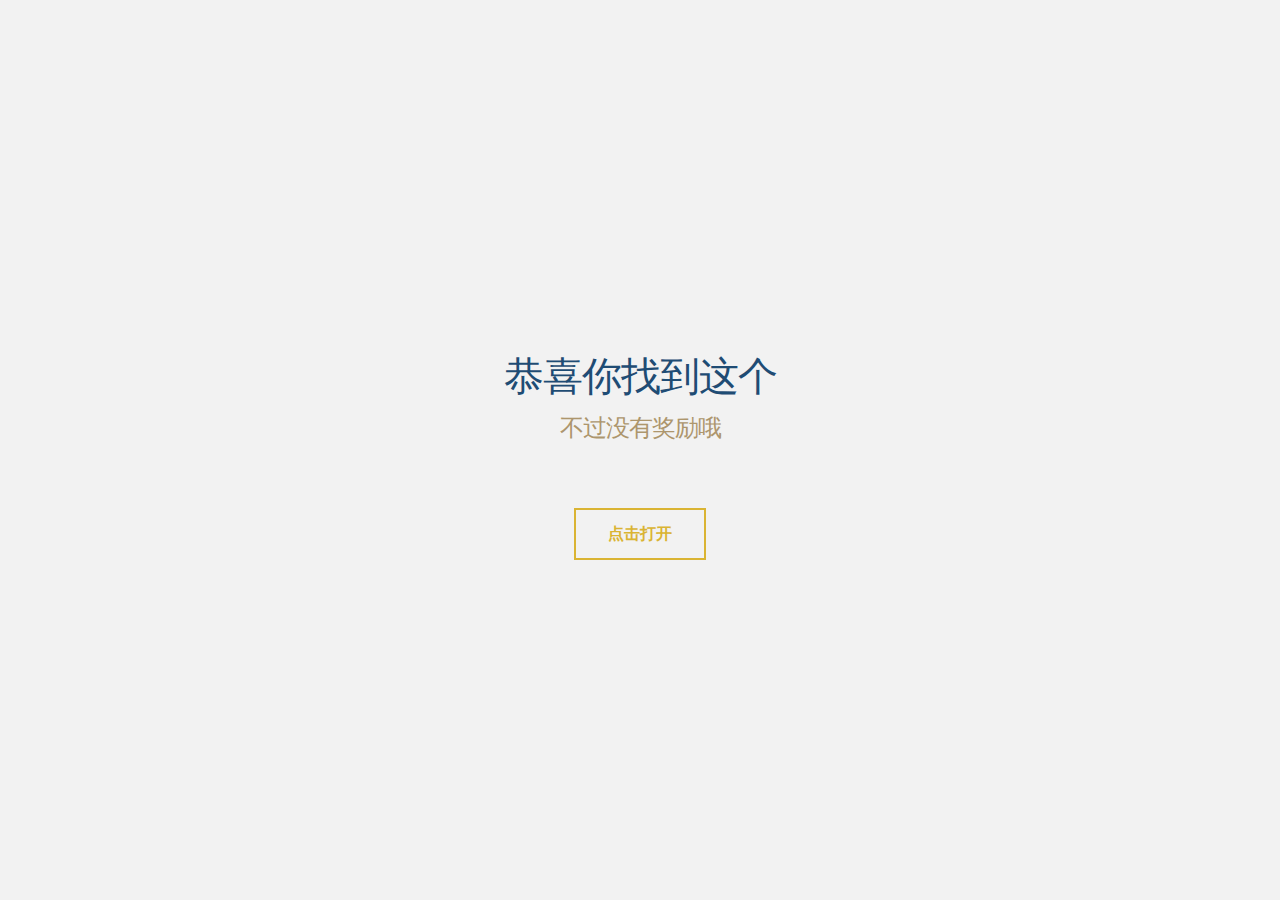
<file: Hidden/Hidden.html>
<!doctype html>
<html lang="zh" class="no-js">
<head>
	<meta charset="UTF-8">
	<meta http-equiv="X-UA-Compatible" content="IE=edge,chrome=1"> 
	<meta name="viewport" content="width=device-width, initial-scale=1.0">
	<title>Hidden</title>
	<link rel="stylesheet" href="css/reset.css"> <!-- CSS reset -->
	<link rel="stylesheet" type="text/css" href="css/default.css">
	<link rel="stylesheet" href="css/style.css"> <!-- Resource style -->
	<script src="js/modernizr.js"></script> <!-- Modernizr -->
	
	<!--[if IE]>
		<script src="http://libs.useso.com/js/html5shiv/3.7/html5shiv.min.js"></script>
	<![endif]-->
</head>
<body>
	<main class="cd-main-content">
		<section class="center">
			<!-- <h1>SVG Modal Window</h1> -->
			<header class="htmleaf-header">
				<h1>恭喜你找到这个<span>不过没有奖励哦</span></h1>
				
			</header>
			<a href="#0" class="cd-btn" id="modal-trigger" data-type="cd-modal-trigger">点击打开</a>
		</section>
	</main> <!-- .cd-main-content -->

	<div class="cd-modal" data-modal="modal-trigger">
		<div class="cd-svg-bg" 
		data-step1="M-59.9,540.5l-0.9-1.4c-0.1-0.1,0-0.3,0.1-0.3L864.8-41c0.1-0.1,0.3,0,0.3,0.1l0.9,1.4c0.1,0.1,0,0.3-0.1,0.3L-59.5,540.6 C-59.6,540.7-59.8,540.7-59.9,540.5z" 
		data-step2="M33.8,690l-188.2-300.3c-0.1-0.1,0-0.3,0.1-0.3l925.4-579.8c0.1-0.1,0.3,0,0.3,0.1L959.6,110c0.1,0.1,0,0.3-0.1,0.3 L34.1,690.1C34,690.2,33.9,690.1,33.8,690z" 
		data-step3="M-465.1,287.5l-0.9-1.4c-0.1-0.1,0-0.3,0.1-0.3L459.5-294c0.1-0.1,0.3,0,0.3,0.1l0.9,1.4c0.1,0.1,0,0.3-0.1,0.3 l-925.4,579.8C-464.9,287.7-465,287.7-465.1,287.5z" 
		data-step4="M-329.3,504.3l-272.5-435c-0.1-0.1,0-0.3,0.1-0.3l925.4-579.8c0.1-0.1,0.3,0,0.3,0.1l272.5,435c0.1,0.1,0,0.3-0.1,0.3 l-925.4,579.8C-329,504.5-329.2,504.5-329.3,504.3z" 
		data-step5="M341.1,797.5l-0.9-1.4c-0.1-0.1,0-0.3,0.1-0.3L1265.8,216c0.1-0.1,0.3,0,0.3,0.1l0.9,1.4c0.1,0.1,0,0.3-0.1,0.3L341.5,797.6 C341.4,797.7,341.2,797.7,341.1,797.5z" 
		data-step6="M476.4,1013.4L205,580.3c-0.1-0.1,0-0.3,0.1-0.3L1130.5,0.2c0.1-0.1,0.3,0,0.3,0.1l271.4,433.1c0.1,0.1,0,0.3-0.1,0.3 l-925.4,579.8C476.6,1013.6,476.5,1013.5,476.4,1013.4z">
			<svg height="100%" width="100%" preserveAspectRatio="none" viewBox="0 0 800 500">
				<title>SVG Modal background</title>
				<path id="cd-changing-path-1" d="M-59.9,540.5l-0.9-1.4c-0.1-0.1,0-0.3,0.1-0.3L864.8-41c0.1-0.1,0.3,0,0.3,0.1l0.9,1.4c0.1,0.1,0,0.3-0.1,0.3L-59.5,540.6 C-59.6,540.7-59.8,540.7-59.9,540.5z"/>
				<path id="cd-changing-path-2" d="M-465.1,287.5l-0.9-1.4c-0.1-0.1,0-0.3,0.1-0.3L459.5-294c0.1-0.1,0.3,0,0.3,0.1l0.9,1.4c0.1,0.1,0,0.3-0.1,0.3 l-925.4,579.8C-464.9,287.7-465,287.7-465.1,287.5z"/>
				<path id="cd-changing-path-3" d="M341.1,797.5l-0.9-1.4c-0.1-0.1,0-0.3,0.1-0.3L1265.8,216c0.1-0.1,0.3,0,0.3,0.1l0.9,1.4c0.1,0.1,0,0.3-0.1,0.3L341.5,797.6 C341.4,797.7,341.2,797.7,341.1,797.5z"/>
			</svg>
		</div>

		<div class="cd-modal-content">
			<p>
				发送"Hamo's Hidden"到主页邮箱
			</p>
			<p>
				<a href="../index.html"><span style="color:#f2f2f2;">返回主页</span></a>
			</p>

			
		</div> <!-- cd-modal-content -->

		<a href="#0" class="modal-close">Close</a>
	</div> <!-- cd-modal -->
	<div class="cd-cover-layer"></div> <!-- .cd-cover-layer -->
	
	<script src="http://libs.useso.com/js/jquery/2.1.1/jquery.min.js" type="text/javascript"></script>
	<script>window.jQuery || document.write('<script src="js/jquery-2.1.1.min.js"><\/script>')</script>
	<script src="js/snap.svg-min.js"></script>
	<script src="js/main.js"></script> <!-- Resource jQuery -->
</body>
</html>
</file>
<file: Hidden/css/default.css>
@import url(http://fonts.useso.com/css?family=Raleway:200,500,700,800);
@font-face {
	font-family: 'icomoon';
	src:url('../fonts/icomoon.eot?rretjt');
	src:url('../fonts/icomoon.eot?#iefixrretjt') format('embedded-opentype'),
		url('../fonts/icomoon.woff?rretjt') format('woff'),
		url('../fonts/icomoon.ttf?rretjt') format('truetype'),
		url('../fonts/icomoon.svg?rretjt#icomoon') format('svg');
	font-weight: normal;
	font-style: normal;
}

[class^="icon-"], [class*=" icon-"] {
	font-family: 'icomoon';
	speak: none;
	font-style: normal;
	font-weight: normal;
	font-variant: normal;
	text-transform: none;
	line-height: 1;

	/* Better Font Rendering =========== */
	-webkit-font-smoothing: antialiased;
	-moz-osx-font-smoothing: grayscale;
}

body, html { font-size: 100%; 	padding: 0; margin: 0;}

/* Reset */
*,
*:after,
*:before {
	-webkit-box-sizing: border-box;
	-moz-box-sizing: border-box;
	box-sizing: border-box;
}

/* Clearfix hack by Nicolas Gallagher: http://nicolasgallagher.com/micro-clearfix-hack/ */
.clearfix:before,
.clearfix:after {
	content: " ";
	display: table;
}

.clearfix:after {
	clear: both;
}

body{
	background: #f9f7f6;
	color: #404d5b;
	font-weight: 500;
	font-size: 1.05em;
	font-family: "Segoe UI", "Lucida Grande", Helvetica, Arial, "Microsoft YaHei", FreeSans, Arimo, "Droid Sans", "wenquanyi micro hei", "Hiragino Sans GB", "Hiragino Sans GB W3", "FontAwesome", sans-serif;
}
a{color: #2fa0ec;text-decoration: none;outline: none;}
a:hover,a:focus{color:#74777b;}

.htmleaf-container{
	margin: 0 auto;
	text-align: center;
	overflow: hidden;
}
.htmleaf-content {
	font-size: 150%;
	padding: 1em 0;
}

.htmleaf-content h2 {
	margin: 0 0 2em;
	opacity: 0.1;
}

.htmleaf-content p {
	margin: 1em 0;
	padding: 5em 0 0 0;
	font-size: 0.65em;
}
.bgcolor-1 { background: #f0efee; }
.bgcolor-2 { background: #f9f9f9; }
.bgcolor-3 { background: #e8e8e8; }/*light grey*/
.bgcolor-4 { background: #2f3238; color: #fff; }/*Dark grey*/
.bgcolor-5 { background: #df6659; color: #521e18; }/*pink1*/
.bgcolor-6 { background: #2fa8ec; }/*sky blue*/
.bgcolor-7 { background: #d0d6d6; }/*White tea*/
.bgcolor-8 { background: #3d4444; color: #fff; }/*Dark grey2*/
.bgcolor-9 { background: #ef3f52; color: #fff;}/*pink2*/
.bgcolor-10{ background: #64448f; color: #fff;}/*Violet*/
.bgcolor-11{ background: #3755ad; color: #fff;}/*dark blue*/
.bgcolor-12{ background: #3498DB; color: #fff;}/*light blue*/
/* Header */
.htmleaf-header{
	padding: 1em 190px 1em;
	letter-spacing: -1px;
	text-align: center;
}
.htmleaf-header h1 {
	font-weight: 600;
	font-size: 2em;
	line-height: 1;
	margin-bottom: 0;
	font-family: "Segoe UI", "Lucida Grande", Helvetica, Arial, "Microsoft YaHei", FreeSans, Arimo, "Droid Sans", "wenquanyi micro hei", "Hiragino Sans GB", "Hiragino Sans GB W3", "FontAwesome", sans-serif;
}
.htmleaf-header h1 span {
	font-family: "Segoe UI", "Lucida Grande", Helvetica, Arial, "Microsoft YaHei", FreeSans, Arimo, "Droid Sans", "wenquanyi micro hei", "Hiragino Sans GB", "Hiragino Sans GB W3", "FontAwesome", sans-serif;
	display: block;
	font-size: 60%;
	font-weight: 400;
	padding: 0.8em 0 0.5em 0;
	color: rgb(173,150,109);
}
/*nav*/
.htmleaf-demo a{color: #1d7db1;text-decoration: none;}
.htmleaf-demo{width: 100%;padding-bottom: 1.2em;}
.htmleaf-demo a{display: inline-block;margin: 0.5em;padding: 0.6em 1em;border: 3px solid #1d7db1;font-weight: 700;}
.htmleaf-demo a:hover{opacity: 0.6;}
.htmleaf-demo a.current{background:#1d7db1;color: #fff; }
/* Top Navigation Style */
.htmleaf-links {
	position: relative;
	display: inline-block;
	white-space: nowrap;
	font-size: 1.5em;
	text-align: center;
}

.htmleaf-links::after {
	position: absolute;
	top: 0;
	left: 50%;
	margin-left: -1px;
	width: 2px;
	height: 100%;
	background: #dbdbdb;
	content: '';
	-webkit-transform: rotate3d(0,0,1,22.5deg);
	transform: rotate3d(0,0,1,22.5deg);
}

.htmleaf-icon {
	display: inline-block;
	margin: 0.5em;
	padding: 0em 0;
	width: 1.5em;
	text-decoration: none;
}

.htmleaf-icon span {
	display: none;
}

.htmleaf-icon:before {
	margin: 0 5px;
	text-transform: none;
	font-weight: normal;
	font-style: normal;
	font-variant: normal;
	font-family: 'icomoon';
	line-height: 1;
	speak: none;
	-webkit-font-smoothing: antialiased;
}
/* footer */
.htmleaf-footer{width: 100%;padding-top: 10px;}
.htmleaf-small{font-size: 0.8em;}
.center{text-align: center;}
/****/
.related {
	color: #fff;
	background: #333;
	text-align: center;
	font-size: 1.25em;
	padding: 0.5em 0;
	overflow: hidden;
}

.related > a {
	vertical-align: top;
	width: calc(100% - 20px);
	max-width: 340px;
	display: inline-block;
	text-align: center;
	margin: 20px 10px;
	padding: 25px;
	font-family: "Segoe UI", "Lucida Grande", Helvetica, Arial, "Microsoft YaHei", FreeSans, Arimo, "Droid Sans", "wenquanyi micro hei", "Hiragino Sans GB", "Hiragino Sans GB W3", "FontAwesome", sans-serif;
}
.related a {
	display: inline-block;
	text-align: left;
	margin: 20px auto;
	padding: 10px 20px;
	opacity: 0.8;
	-webkit-transition: opacity 0.3s;
	transition: opacity 0.3s;
	-webkit-backface-visibility: hidden;
}

.related a:hover,
.related a:active {
	opacity: 1;
}

.related a img {
	max-width: 100%;
	opacity: 0.8;
	border-radius: 4px;
}
.related a:hover img,
.related a:active img {
	opacity: 1;
}
.related h3{font-family: "Microsoft YaHei", sans-serif;}
.related a h3 {
	font-weight: 300;
	margin-top: 0.15em;
	color: #fff;
}
/* icomoon */
.icon-htmleaf-home-outline:before {
	content: "\e5000";
}

.icon-htmleaf-arrow-forward-outline:before {
	content: "\e5001";
}

@media screen and (max-width: 50em) {
	.htmleaf-header {
		padding: 3em 10% 4em;
	}
	.htmleaf-header h1 {
        font-size:2em;
    }
}


@media screen and (max-width: 40em) {
	.htmleaf-header h1 {
		font-size: 1.5em;
	}
}

@media screen and (max-width: 30em) {
    .htmleaf-header h1 {
        font-size:1.2em;
    }
}
</file>
<file: Hidden/css/style.css>
/* -------------------------------- 

Primary style

-------------------------------- */
*, *::after, *::before {
  box-sizing: border-box;
}

html {
  font-size: 62.5%;
}

body {
  font-size: 1.6rem;
  font-family: "Roboto", sans-serif;
  color: #1f4c74;
  background-color: #f2f2f2;
}

a {
  color: #dab433;
  text-decoration: none;
}

svg {
  max-width: 100%;
}

/* -------------------------------- 

Patterns - reusable parts of our design

-------------------------------- */
.cd-btn {
  display: inline-block;
  padding: 1em 2em;
  color: #dab433;
  border: 2px solid #dab433;
  font-weight: 700;
  -webkit-font-smoothing: antialiased;
  -moz-osx-font-smoothing: grayscale;
}
.no-touch .cd-btn:hover {
  background-color: #dab433;
  color: #f2f2f2;
}

/* -------------------------------- 

Main Content

-------------------------------- */
.cd-main-content {
  position: relative;
  width: 100%;
  height: 100vh;
  display: table;
}
.cd-main-content .center {
  display: table-cell;
  vertical-align: middle;
  text-align: center;
}
.cd-main-content h1 {
  font-size: 2.2rem;
  line-height: 1;
  margin-bottom: 1em;
}
@media only screen and (min-width: 768px) {
  .cd-main-content h1 {
    font-size: 4rem;
    font-weight: 300;
  }
}

/* -------------------------------- 

Modal Window

-------------------------------- */
.cd-modal {
  position: fixed;
  z-index: 2;
  top: 0;
  left: 0;
  height: 100%;
  width: 100%;
  visibility: hidden;
  -webkit-transition: visibility 0s 0.6s;
  -moz-transition: visibility 0s 0.6s;
  transition: visibility 0s 0.6s;
}
.cd-modal svg {
  position: absolute;
  top: 0;
  left: 0;
}
.cd-modal svg > path {
  fill: #1f4c74;
}
.cd-modal .modal-close {
  /* 'X' icon */
  position: absolute;
  z-index: 1;
  top: 20px;
  right: 5%;
  height: 50px;
  width: 50px;
  border-radius: 50%;
  background: rgba(0, 0, 0, 0.3) url(../img/cd-icon-close.svg) no-repeat center center;
  /* image replacement */
  overflow: hidden;
  text-indent: 100%;
  white-space: nowrap;
  /* Force hardware acceleration*/
  -webkit-transform: translateZ(0);
  -moz-transform: translateZ(0);
  -ms-transform: translateZ(0);
  -o-transform: translateZ(0);
  transform: translateZ(0);
  -webkit-backface-visibility: hidden;
  backface-visibility: hidden;
  visibility: hidden;
  opacity: 0;
  -webkit-transform: scale(0);
  -moz-transform: scale(0);
  -ms-transform: scale(0);
  -o-transform: scale(0);
  transform: scale(0);
  -webkit-transition: -webkit-transform 0.3s 0s, visibility 0s 0.3s, opacity 0.3s 0s;
  -moz-transition: -moz-transform 0.3s 0s, visibility 0s 0.3s, opacity 0.3s 0s;
  transition: transform 0.3s 0s, visibility 0s 0.3s, opacity 0.3s 0s;
}
.no-touch .cd-modal .modal-close:hover {
  background-color: rgba(0, 0, 0, 0.5);
}
.cd-modal.modal-is-visible {
  visibility: visible;
  -webkit-transition: visibility 0s 0s;
  -moz-transition: visibility 0s 0s;
  transition: visibility 0s 0s;
}
.cd-modal.modal-is-visible .modal-close {
  visibility: visible;
  opacity: 1;
  -webkit-transition: -webkit-transform 0.3s 0s, visibility 0s 0s, opacity 0.3s 0s;
  -moz-transition: -moz-transform 0.3s 0s, visibility 0s 0s, opacity 0.3s 0s;
  transition: transform 0.3s 0s, visibility 0s 0s, opacity 0.3s 0s;
  -webkit-transform: scale(1);
  -moz-transform: scale(1);
  -ms-transform: scale(1);
  -o-transform: scale(1);
  transform: scale(1);
}

.cd-modal-content {
  position: relative;
  height: 100vh;
  overflow-y: auto;
  padding: 3em 5% 4em;
  opacity: 0;
  -webkit-transform: translateY(50px);
  -moz-transform: translateY(50px);
  -ms-transform: translateY(50px);
  -o-transform: translateY(50px);
  transform: translateY(50px);
  -webkit-transition: opacity 0.3s 0s, -webkit-transform 0.3s 0s;
  -moz-transition: opacity 0.3s 0s, -moz-transform 0.3s 0s;
  transition: opacity 0.3s 0s, transform 0.3s 0s;
  -webkit-font-smoothing: antialiased;
  -moz-osx-font-smoothing: grayscale;
}
.cd-modal-content p {
  color: #f2f2f2;
  line-height: 1.6;
  margin: 2em 0;
}
.modal-is-visible .cd-modal-content {
  opacity: 1;
  -webkit-transform: translateY(0);
  -moz-transform: translateY(0);
  -ms-transform: translateY(0);
  -o-transform: translateY(0);
  transform: translateY(0);
  -webkit-overflow-scrolling: touch;
  -webkit-transition: opacity 0.3s 0.3s, -webkit-transform 0.3s 0.3s;
  -moz-transition: opacity 0.3s 0.3s, -moz-transform 0.3s 0.3s;
  transition: opacity 0.3s 0.3s, transform 0.3s 0.3s;
}
@media only screen and (min-width: 768px) {
  .cd-modal-content {
    padding: 3em 10% 4em;
  }
  .cd-modal-content p {
    font-size: 2.4rem;
  }
}

/* -------------------------------- 

 Cover Layer - hide main content when modal is fired

-------------------------------- */
.cd-cover-layer {
  position: fixed;
  z-index: 1;
  top: 0;
  left: 0;
  height: 100%;
  width: 100%;
  background-color: #f2f2f2;
  visibility: hidden;
  opacity: 0;
  -webkit-transition: opacity 0.3s 0.3s, visibility 0s 0.6s;
  -moz-transition: opacity 0.3s 0.3s, visibility 0s 0.6s;
  transition: opacity 0.3s 0.3s, visibility 0s 0.6s;
}
.cd-cover-layer.modal-is-visible {
  opacity: 1;
  visibility: visible;
  -webkit-transition: opacity 0.3s 0s, visibility 0s 0s;
  -moz-transition: opacity 0.3s 0s, visibility 0s 0s;
  transition: opacity 0.3s 0s, visibility 0s 0s;
}
</file>
